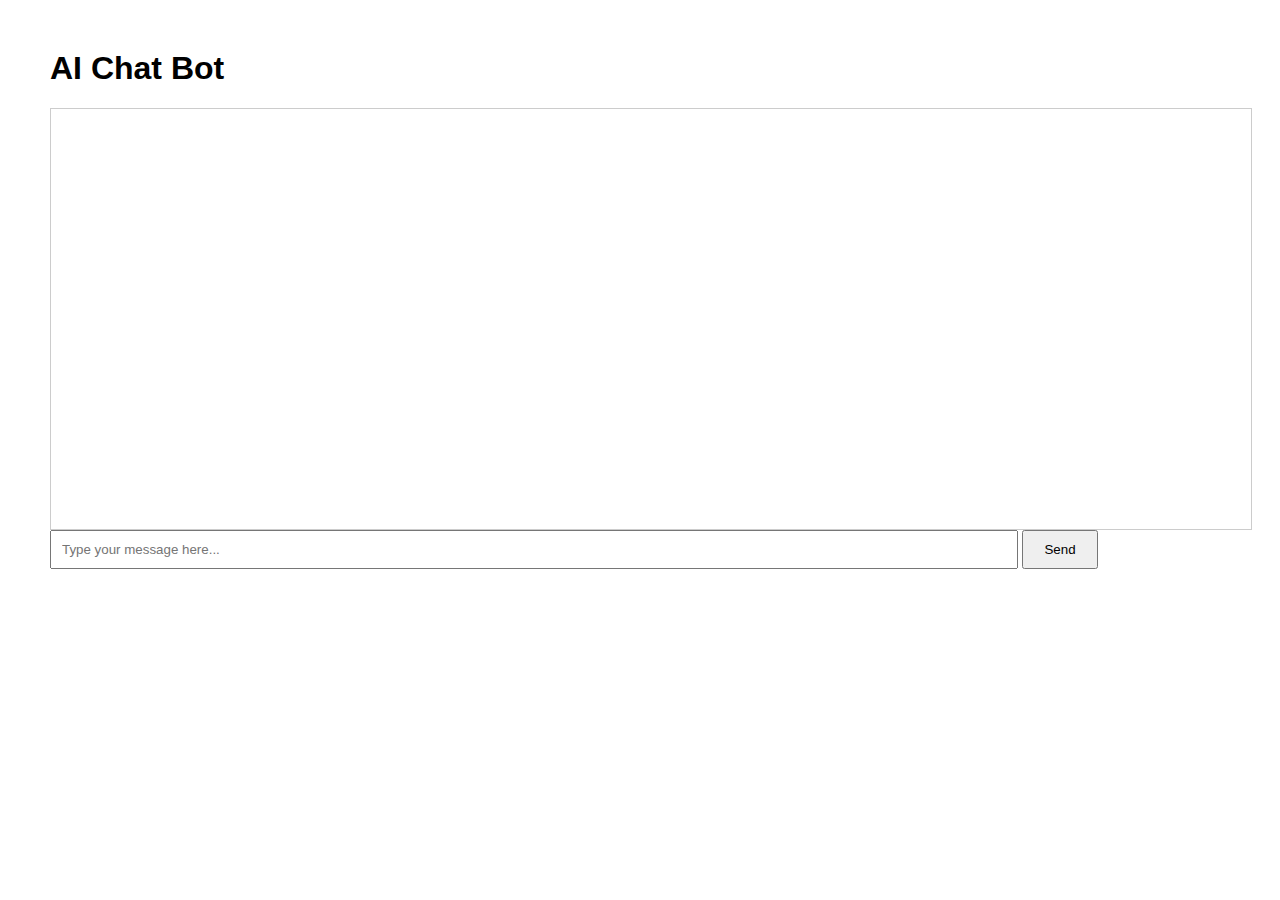
<file: templates/index.html>
<!DOCTYPE html>
<html lang="en">
<head>
    <meta charset="UTF-8">
    <meta name="viewport" content="width=device-width, initial-scale=1.0">
    <title>AI Chat Bot</title>
    <style>
        body { font-family: Arial, sans-serif; margin: 50px; }
        #chatbox { width: 100%; height: 400px; border: 1px solid #ccc; padding: 10px; overflow-y: scroll; }
        #user-input { width: 80%; padding: 10px; }
        #send-btn { padding: 10px 20px; }
        .user { color: blue; }
        .bot { color: green; }
        .message { margin: 5px 0; }
    </style>
</head>
<body>
    <h1>AI Chat Bot</h1>
    <div id="chatbox"></div>
    <input type="text" id="user-input" placeholder="Type your message here..." />
    <button id="send-btn">Send</button>

    <script>
        const chatbox = document.getElementById('chatbox');
        const userInput = document.getElementById('user-input');
        const sendBtn = document.getElementById('send-btn');

        sendBtn.addEventListener('click', async () => {
            const message = userInput.value.trim();
            if (!message) return;

            // Show user message
            chatbox.innerHTML += `<div class="message user"><b>You:</b> ${message}</div>`;
            userInput.value = '';
            chatbox.scrollTop = chatbox.scrollHeight;

            try {
                const response = await fetch('/chat', {
                    method: 'POST',
                    headers: { 'Content-Type': 'application/json' },
                    body: JSON.stringify({ message })
                });

                const data = await response.json();

                if (data.reply) {
                    chatbox.innerHTML += `<div class="message bot"><b>Bot:</b> ${data.reply}</div>`;
                } else if (data.error) {
                    chatbox.innerHTML += `<div class="message bot"><b>Error:</b> ${data.error}</div>`;
                }

                chatbox.scrollTop = chatbox.scrollHeight;

            } catch (err) {
                chatbox.innerHTML += `<div class="message bot"><b>Error:</b> ${err}</div>`;
            }
        });

        // Allow pressing Enter to send
        userInput.addEventListener('keypress', (e) => {
            if (e.key === 'Enter') sendBtn.click();
        });
    </script>
</body>
</html>
</file>
